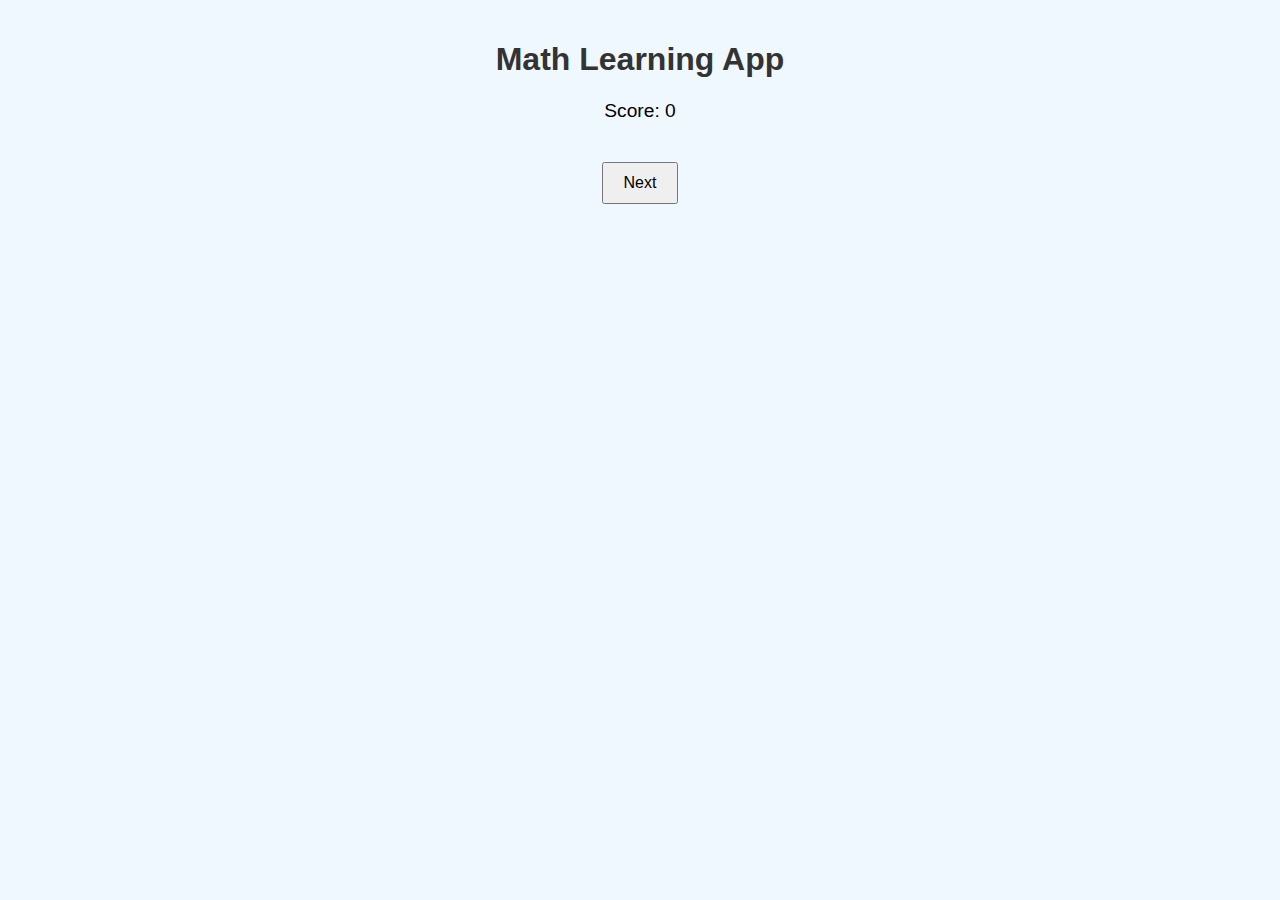
<file: index.html>
<!DOCTYPE html>
<html lang="en">
<head>
  <meta charset="UTF-8" />
  <meta name="viewport" content="width=device-width, initial-scale=1.0" />
  <title>Math Learning App</title>
  <link rel="stylesheet" href="style.css" />
</head>
<body>
  <div class="container">
    <h1>Math Learning App</h1>
    <div class="score">Score: <span id="score">0</span></div>
    <div class="question" id="question"></div>
    <div class="options" id="options"></div>
    <button id="nextBtn">Next</button>
  </div>
  <script src="https://code.jquery.com/jquery-3.6.0.min.js"></script>
  <script src="script.js"></script>
</body>
</html>
</file>
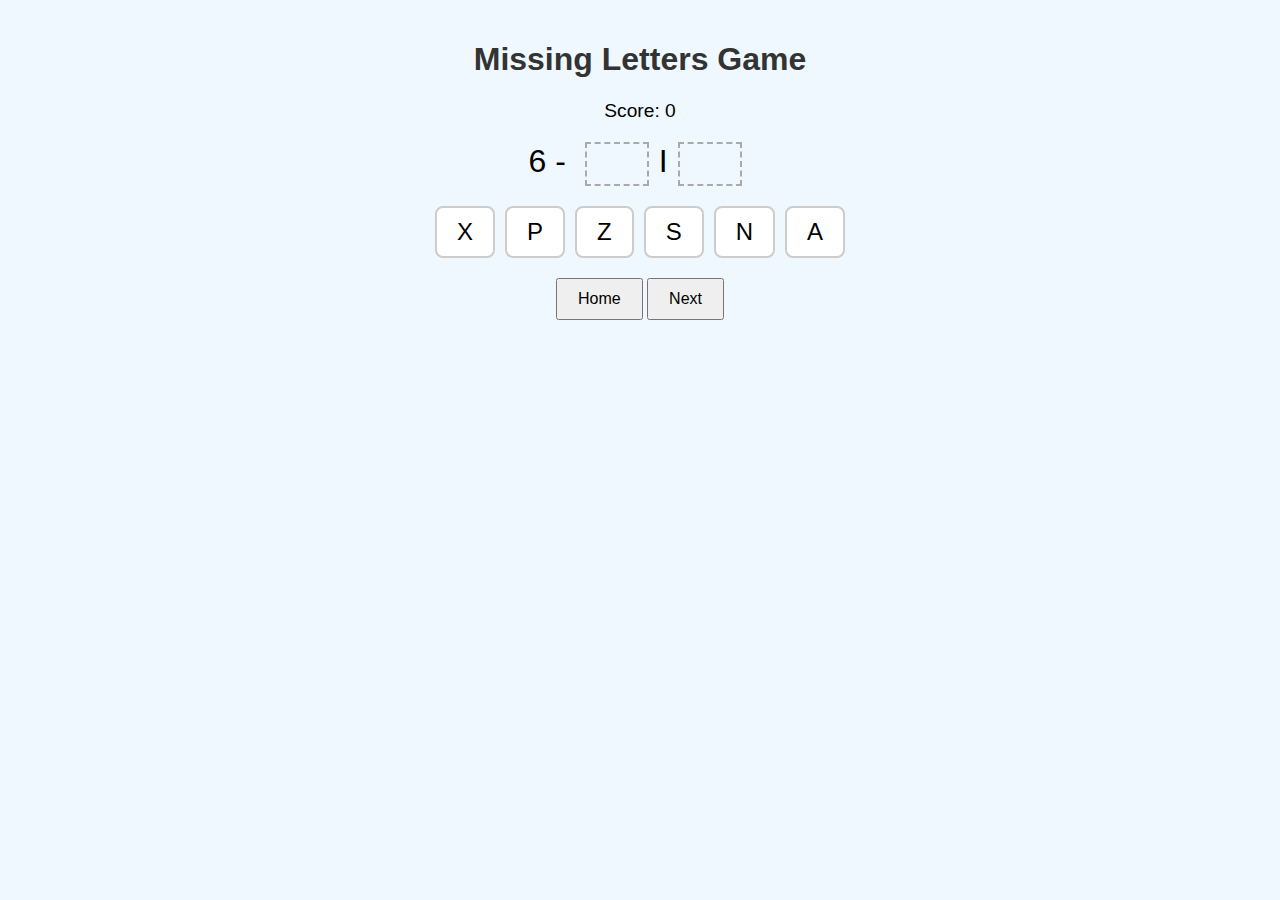
<file: letters.html>
<!DOCTYPE html>
<html lang="en">
<head>
  <meta charset="UTF-8" />
  <meta name="viewport" content="width=device-width, initial-scale=1.0"/>
  <title>Missing Letters Game</title>
  <link rel="stylesheet" href="style.css" />
</head>
<body>
  <div class="container">
    <h1>Missing Letters Game</h1>
	
    <div class="score">Score: <span id="score">0</span></div>
    <div class="question" id="question"></div>
    <div class="options" id="options"></div>
	<button id="homebtn">Home</button>
    <button id="nextBtn">Next</button>
  </div>
  <script src="https://code.jquery.com/jquery-3.6.0.min.js"></script>
  <script src="letters.js"></script>
</body>
</html>
</file>
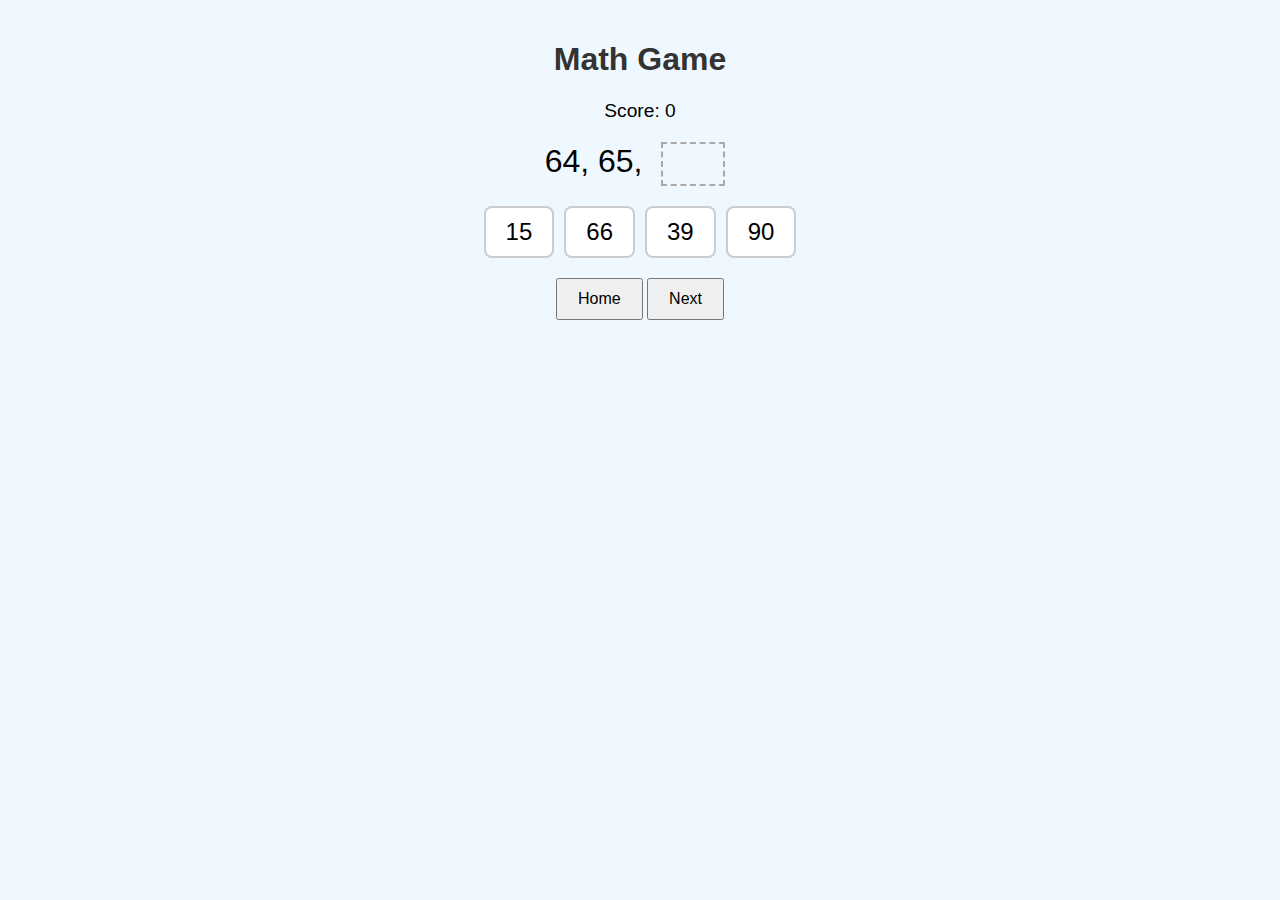
<file: math.html>
<!DOCTYPE html>
<html lang="en">
<head>
  <meta charset="UTF-8" />
  <meta name="viewport" content="width=device-width, initial-scale=1.0"/>
  <title>Math Game</title>
  <link rel="stylesheet" href="style.css" />
</head>
<body>
  <div class="container">
    <h1>Math Game</h1>
	
    <div class="score">Score: <span id="score">0</span></div>
    <div class="question" id="question"></div>
    <div class="options" id="options"></div>
	<button id="homebtn">Home</button>
    <button id="nextBtn">Next</button>
  </div>
  <script src="https://code.jquery.com/jquery-3.6.0.min.js"></script>
  <script src="math.js"></script>
</body>
</html>
</file>
<file: style.css>
body {
  font-family: Arial, sans-serif;
  background: #f0f8ff;
  margin: 0;
  padding: 0;
  text-align: center;
}

.container {
  max-width: 600px;
  margin: auto;
  padding: 20px;
}

h1 {
  color: #333;
}

.score {
  font-size: 1.2em;
  margin-bottom: 20px;
}

.question {
  font-size: 2em;
  margin: 20px 0;
}

.options {
  display: flex;
  justify-content: center;
  flex-wrap: wrap;
  gap: 10px;
  margin-bottom: 20px;
}

.option {
  background: #fff;
  border: 2px solid #ccc;
  padding: 10px 20px;
  cursor: grab;
  font-size: 1.5em;
  border-radius: 8px;
}

.drop-zone {
  display: inline-block;
  width: 60px;
  height: 40px;
  border: 2px dashed #aaa;
  vertical-align: middle;
  margin: 0 10px;
}

.correct {
  border-color: green;
  background-color: #c8f7c5;
}

.incorrect {
  border-color: red;
  background-color: #f7c5c5;
}

button {
  padding: 10px 20px;
  font-size: 1em;
  cursor: pointer;
}
</file>
